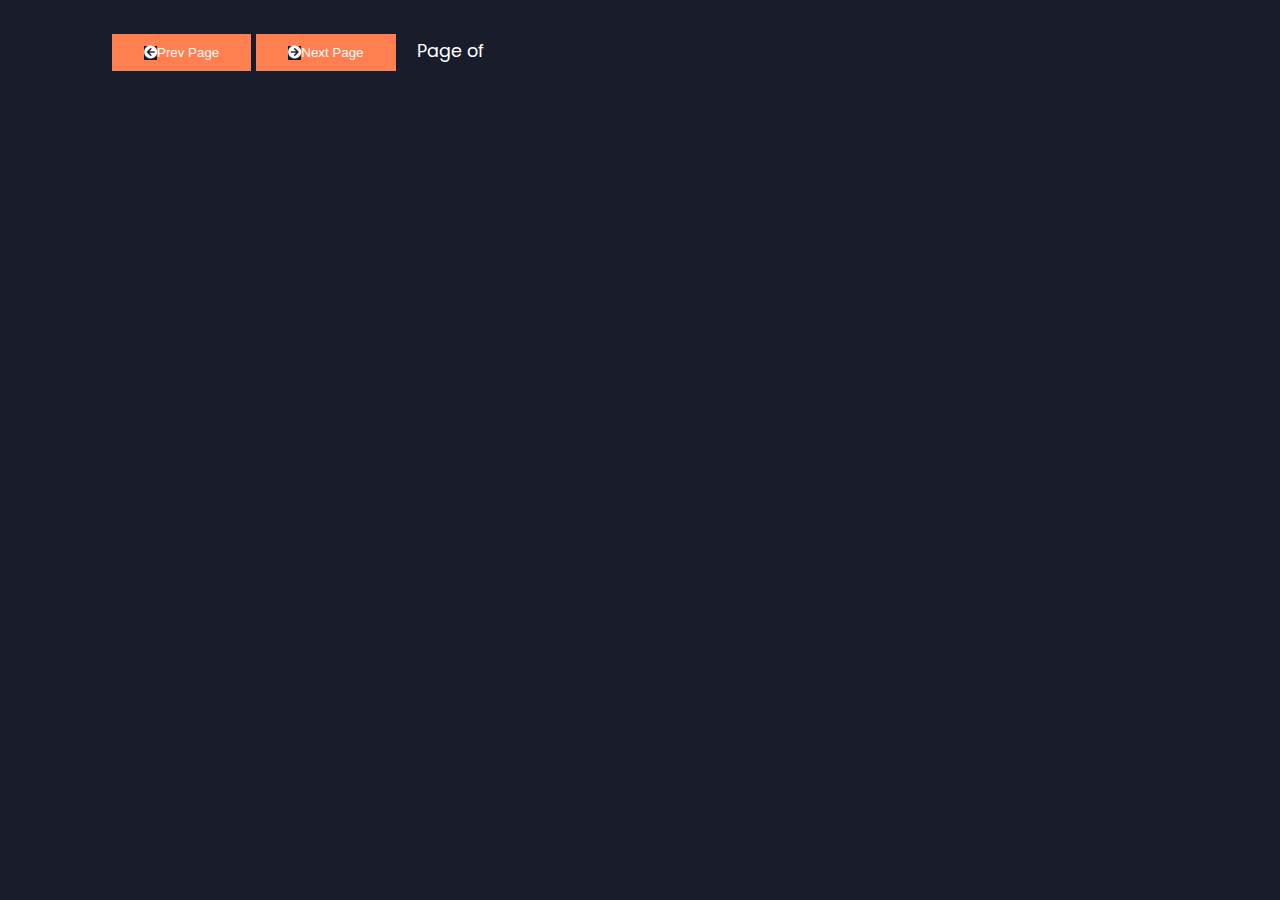
<file: cv.html>
<!DOCTYPE html>
<html lang="en">
<head>
    <meta charset="UTF-8">
    <meta http-equiv="X-UA-Compatible" content="IE=edge">
    <meta name="viewport" content="width=device-width, initial-scale=1.0">
    <title>CV</title>
    <link rel="stylesheet" href="styles/cv.css">
    <link rel="preconnect" href="https://fonts.googleapis.com">
    <link rel="preconnect" href="https://fonts.gstatic.com" crossorigin>
    <link rel="stylesheet" href="https://cdnjs.cloudflare.com/ajax/libs/font-awesome/5.15.4/css/all.min.css" integrity="sha512-1ycn6IcaQQ40/MKBW2W4Rhis/DbILU74C1vSrLJxCq57o941Ym01SwNsOMqvEBFlcgUa6xLiPY/NS5R+E6ztJQ==" crossorigin="anonymous" referrerpolicy="no-referrer" />
    ​<link href='https://fonts.googleapis.com/css?family=Poppins' rel='stylesheet'>
</head>
<body>
    <div class="top-bar">
        <button class="btn" id="prev-page">
         <i class="fas fa-arrow-circle-left"></i>Prev Page
        </button>
        <button class="btn" id="next-page">
         <i class="fas fa-arrow-circle-right"></i>Next Page
        </button>
        <span class="page-info">
            Page <span id="page-num"></span>of <span id="page-count"></span>
        </span>
    </div>
    <canvas id="pdf-render"></canvas>
 
</body>
<script src="https://mozilla.github.io/pdf.js/build/pdf.js"></script>
<script type="text/javascript" src="pdf.js"></script>
<script type="text/javascript" src="app.js"></script> 
</html>
</file>
<file: styles/cv.css>
*{
    margin: 0;
    padding: 0;
    background-color: var(--color-primary);
    
}
:root {
    --color-primary: #191d2b;
    --color-secondary: #27AE60;
    --color-white: #FFFFFF;
    --color-black: #000000;
    --color-grey0: #f8f8f8;
    --color-grey1: #dbe1e8;
    --color-grey2: #b2becd;
    --color-grey3: #6c7983;
    --color-grey4: #454356;
    --color-grey5: #2a2e35;
    --color-grey6: #12181b;
    --br-sm-2:14px;
    --box-shadow-1: 0 3px 15px rgba(0,0,0,.3);
  }

  .light {
    --color-primary: #FFFFFF;
    --color-secondary: #F56692;
    --color-white: #454356;
    --color-black: #000000;
    --color-grey0: #f8f8f8;
    --color-grey1: #6C7983;
    --color-grey2: #6C7983;
    --color-grey3: #6c7983;
    --color-grey4: #454356;
    --color-grey5: #F8F8F8;
    --color-grey6: #12181b;
  }

.top-bar{
  font-family: "Poppins", sans-serif;
  font-size: 1.1rem;
  color: var(--color-white);
  transition: all 0.4s ease-in-out;
  padding: 1rem 7rem;
  align-items: center;
}
.bottom-bar{
  font-family: "Poppins", sans-serif;
  font-size: 1.1rem;
  color: var(--color-white);
  transition: all 0.4s ease-in-out;
  padding: 1rem 7rem;
  align-items: center;
}

.btn{
    background-color:coral ;
    color: var(--color-white);
    border: none;
    outline: none;
    cursor: pointer;
    padding: 0.7rem 2rem;
}

.btn:hover{
    opacity: 0.9;
}

.page-info{
  margin-left: 1rem;
}

.error{
  background: orangered;
  color: var(--color-white);
  padding: 1rem;

}
canvas{
  padding: 0 1.5rem;

}
</file>
